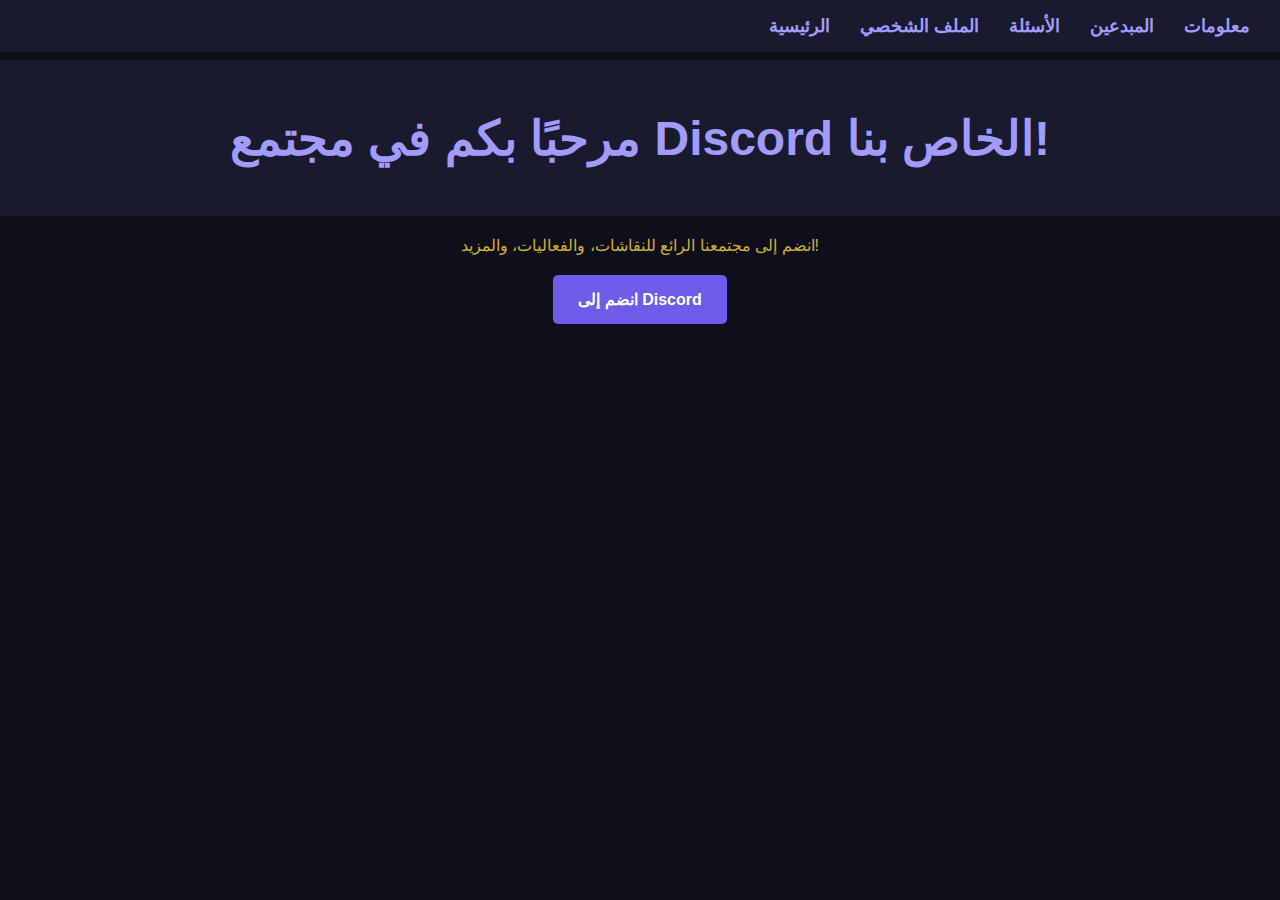
<file: index.html>
<!DOCTYPE html>
<html lang="ar">
<head>
    <meta charset="UTF-8">
    <meta name="viewport" content="width=device-width, initial-scale=1.0">
    <title>مجتمع Discord الخاص بي</title>
    <link rel="stylesheet" href="styles.css">
</head>
<body>
    <nav>
        <ul>
            <li><a href="index.html">الرئيسية</a></li>
            <li><a href="profile.html">الملف الشخصي</a></li>
            <li><a href="questions.html">الأسئلة</a></li>
            <li><a href="creators.html">المبدعين</a></li>
            <li><a href="info.html">معلومات</a></li>
        </ul>
    </nav>

    <div class="header">
        <h1>مرحبًا بكم في مجتمع Discord الخاص بنا!</h1>
        <!--<img src="images/community-banner.jpg" alt="Banner" class="banner">-->
    </div>

    <div class="container">
        <p>انضم إلى مجتمعنا الرائع للنقاشات، والفعاليات، والمزيد!</p>
        <a href="https://discord.gg/https://discord.gg/ZNKydNeQ3z" class="btn" target="_blank">انضم إلى Discord</a>
    </div>

    <script src="script.js"></script>
</body>
</html>
</file>
<file: styles.css>
/* Reset default styles */
* {
    margin: 0;
    padding: 0;
    box-sizing: border-box;
}

body {
    font-family: Arial, sans-serif;
    background-color: #0f0f1b;
    color: #d4af37;
    text-align: center;
}

nav {
    background-color: #1a1a2e;
    padding: 15px;
    position: fixed;
    top: 0;
    right: 0;
    width: 100%;
    text-align: right;
}

nav ul {
    list-style: none;
    padding: 0;
    margin: 0;
    display: flex;
    justify-content: flex-end;
}

nav ul li {
    margin: 0 15px;
}

nav ul li a {
    color: #a29bfe;
    text-decoration: none;
    font-weight: bold;
    font-size: 18px;
    transition: color 0.3s;
}

nav ul li a:hover {
    color: #6c5ce7;
}

.header {
    background-color: #1a1a2e;
    padding: 50px;
    margin-top: 60px;
    font-size: 24px;
    color: #a29bfe;
}

.container {
    width: 80%;
    margin: auto;
    padding: 20px;
}

.btn {
    background-color: #6c5ce7;
    color: white;
    padding: 15px 25px;
    text-decoration: none;
    font-weight: bold;
    border-radius: 5px;
    display: inline-block;
    margin-top: 20px;
    transition: background 0.3s;
}

.btn:hover {
    background-color: #4834d4;
}

.banner {
    width: 100%;
    height: auto;
    border-radius: 10px;
}
</file>
